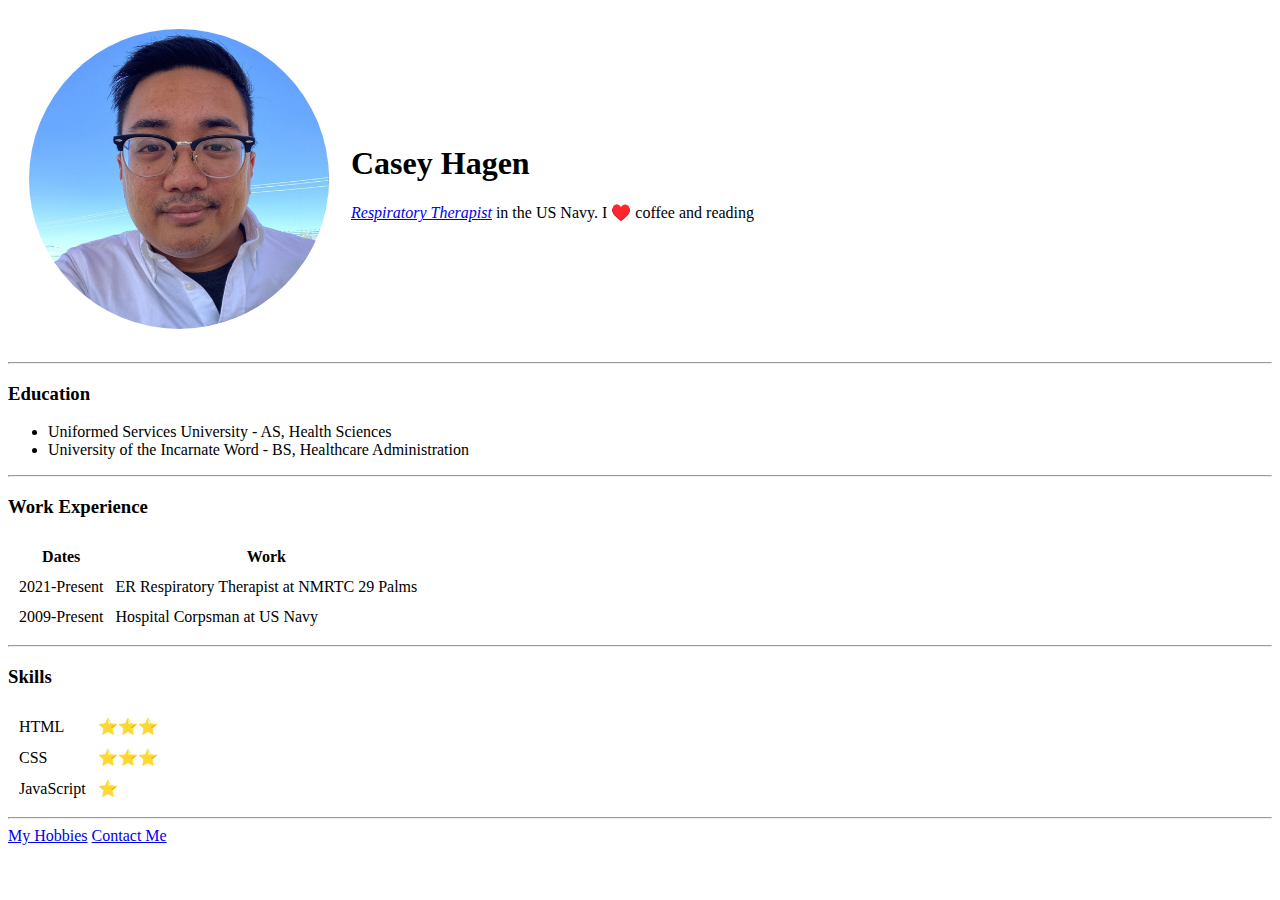
<file: index.html>
<!DOCTYPE html>
<html lang="en">
<head>
	<meta charset="UTF-8">
	<meta http-equiv="X-UA-Compatible" content="IE=edge">
	<meta name="viewport" content="width=device-width, initial-scale=1.0">
	<link rel="stylesheet" href="styles.css">
	<title>Casey's Personal Website</title>
</head>
<body>
	<table cellspacing="20">
		<tr>
			<td>
				<img src="profile-photo.jpeg" alt="Photo of a beautiful man">
			</td>
			<td>
				<h1>Casey Hagen</h1>
				<p><a href="https://be-an-rt.org/"><em>Respiratory Therapist</em></a> in the US Navy. I ♥️ coffee and reading</p>
			</td>
		</tr>
	</table>

	<hr>

	<h3>Education</h3>
	<ul>
		<li>Uniformed Services University - AS, Health Sciences</li>
		<li>University of the Incarnate Word - BS, Healthcare Administration</li>
	</ul>

	<hr>

	<h3>Work Experience</h3>

	<table cellspacing="10">
		<thead>
			<tr>
				<th>Dates</th>
				<th>Work</th>
			</tr>
		</thead>
		<tbody>
			<tr>
				<td>2021-Present</td>
				<td>ER Respiratory Therapist at NMRTC 29 Palms</td>
			</tr>
			<tr>
				<td>2009-Present</td>
				<td>Hospital Corpsman at US Navy</td>
			</tr>
		</tbody>
	</table>

	<hr>

	<h3>Skills</h3>

	<table cellspacing="10">
		<tr>
			<td>HTML</td>
			<td>⭐️⭐️⭐️</td>
		</tr>
		<tr>
			<td>CSS</td>
			<td>⭐️⭐️⭐️</td>
		</tr>
		<tr>
			<td>JavaScript</td>
			<td>⭐️</td>
		</tr>
	</table>

	<hr>
	
	<a href="hobbies.html">My Hobbies</a>
	<a href="contact.html">Contact Me</a>
</body>
</html>
</file>
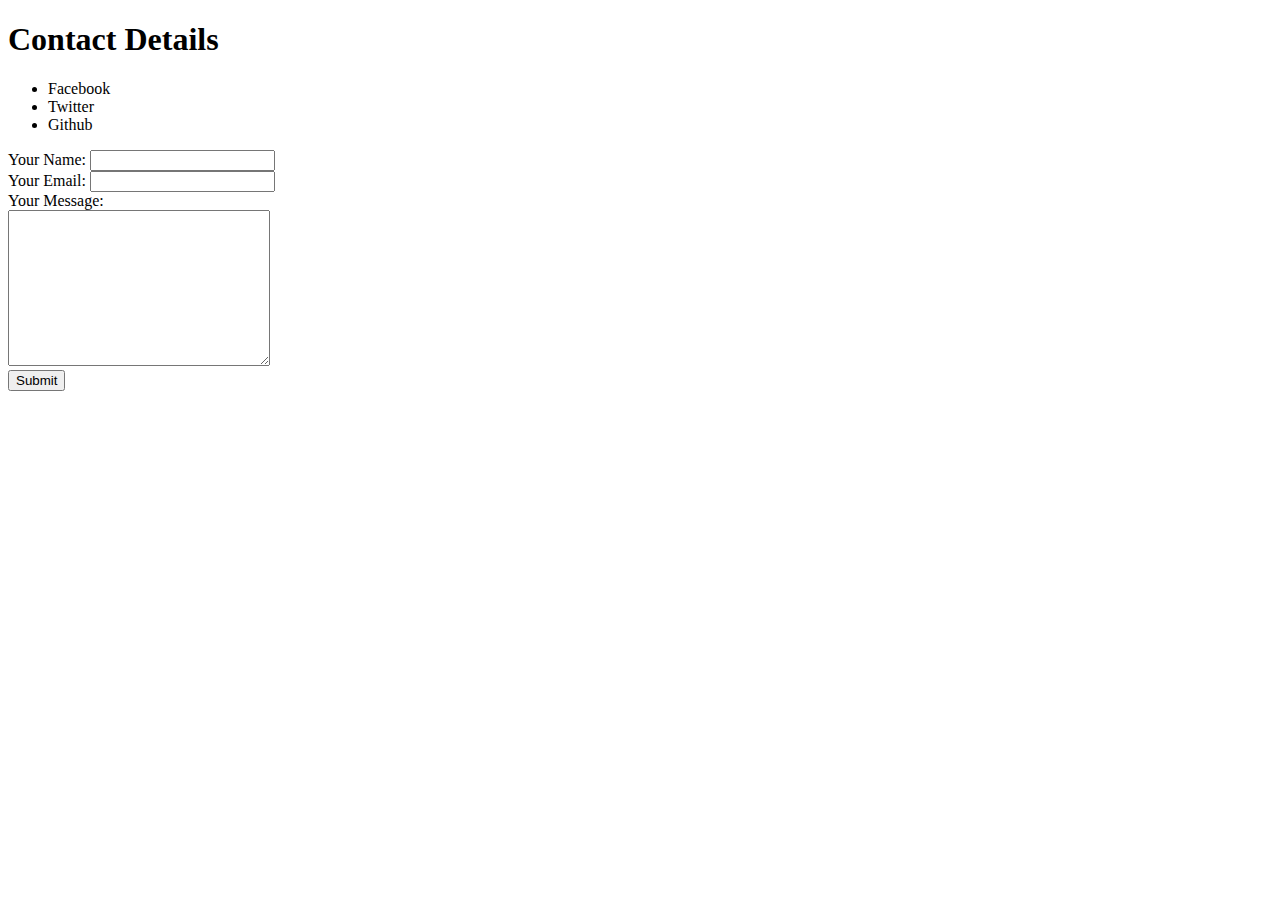
<file: contact.html>
<!DOCTYPE html>
<html lang="en">
<head>
  <meta charset="UTF-8">
  <meta http-equiv="X-UA-Compatible" content="IE=edge">
  <meta name="viewport" content="width=device-width, initial-scale=1.0">
  <title>Contact Me</title>
</head>
<body>
  <h1>Contact Details</h1>
  <ul>
    <li>Facebook</li>
    <li>Twitter</li>
    <li>Github</li>
  </ul>

  <form action="mailto:casey.l.hagen@gmail.com" method="post">
    <label for="">Your Name:</label>
    <input type="text" name="yourName" value=""><br>
    <label for="">Your Email:</label>
    <input type="email" name="yourEmail" value=""><br>
    <label for="">Your Message:</label><br>
    <textarea name="yourMessage" id="" cols="30" rows="10"></textarea><br>
    <input type="submit" name="">
  </form>
</body>
</html>
</file>
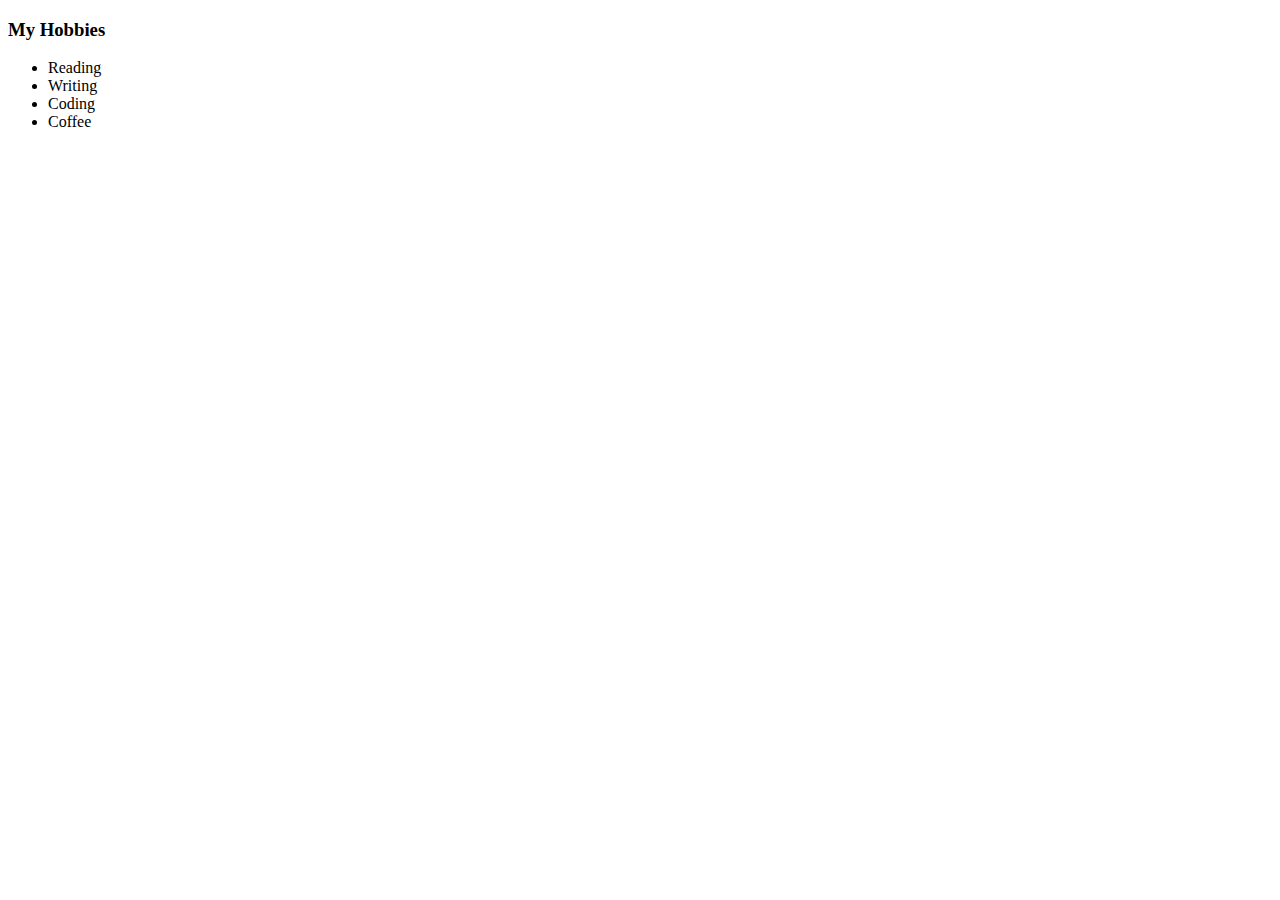
<file: hobbies.html>
<!DOCTYPE html>
<html lang="en">
<head>
  <meta charset="UTF-8">
  <meta http-equiv="X-UA-Compatible" content="IE=edge">
  <meta name="viewport" content="width=device-width, initial-scale=1.0">
  <title>My Hobbies</title>
</head>
<body>
  <h3>My Hobbies</h3>
	<ul>
		<li>Reading</li>
		<li>Writing</li>
		<li>Coding</li>
		<li>Coffee</li>
	</ul> 
</body>
</html>
</file>
<file: styles.css>
img {
  width: 300px;
  height: auto;
  border-radius: 50%;
}
</file>
